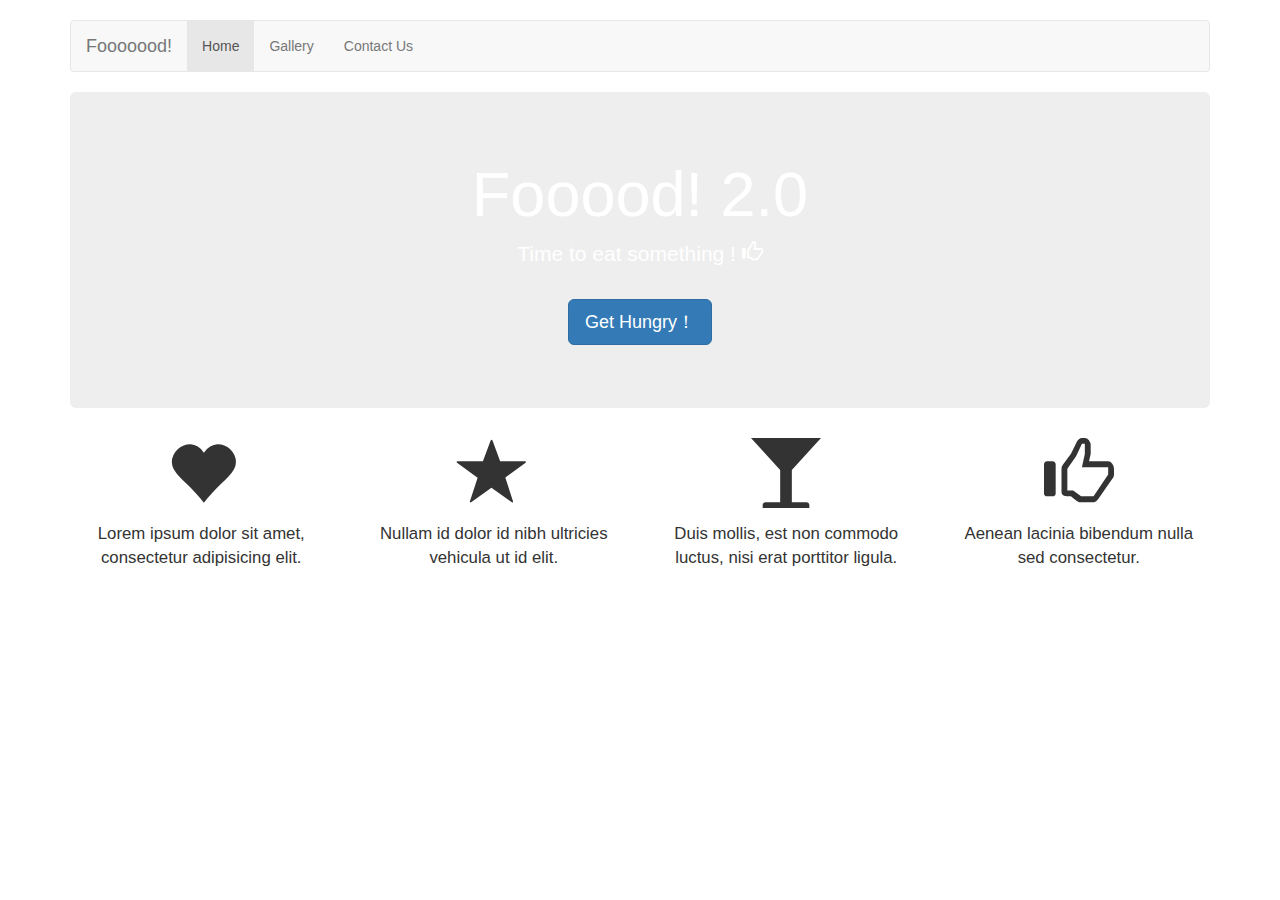
<file: index.html>
<!DOCTYPE html>
<html lang="en">
  <head>
    <meta charset="utf-8">
    <meta http-equiv="X-UA-Compatible" content="IE=edge">
    <meta name="viewport" content="width=device-width, initial-scale=1">
    <!-- The above 3 meta tags *must* come first in the head; any other head content must come *after* these tags -->
    <meta name="description" content="">
    <meta name="author" content="">

    <title>Fooooood 2.0</title>

    <!-- Bootstrap core CSS -->
    <link href="css/bootstrap.min.css" rel="stylesheet">
    <link href="css/mycss.css" rel="stylesheet">

    <!-- IE10 viewport hack for Surface/desktop Windows 8 bug -->
    <link href="css/ie10-viewport-bug-workaround.css" rel="stylesheet">

    <!-- Custom styles for this template -->
    <link href="css/navbar.css" rel="stylesheet">

    <!-- Just for debugging purposes. Don't actually copy these 2 lines! -->
    <!--[if lt IE 9]><script src="../../assets/js/ie8-responsive-file-warning.js"></script><![endif]-->
    <script src="js/ie-emulation-modes-warning.js"></script>

    <!-- HTML5 shim and Respond.js for IE8 support of HTML5 elements and media queries -->
    <!--[if lt IE 9]>
      <script src="https://oss.maxcdn.com/html5shiv/3.7.2/html5shiv.min.js"></script>
      <script src="https://oss.maxcdn.com/respond/1.4.2/respond.min.js"></script>
    <![endif]-->
  </head>

  <body>

    <div class="container">

      <!-- Static navbar -->
      <nav class="navbar navbar-default">
        <div class="container-fluid">
          <div class="navbar-header">
            <button type="button" class="navbar-toggle collapsed" data-toggle="collapse" data-target="#navbar" aria-expanded="false" aria-controls="navbar">
              <span class="sr-only">Toggle navigation</span>
              <span class="icon-bar"></span>
              <span class="icon-bar"></span>
              <span class="icon-bar"></span>
            </button>
            <a class="navbar-brand" href="#"><span>Fooooood!</span></a>
          </div>
          <div id="navbar" class="navbar-collapse collapse">
            <ul class="nav navbar-nav">
              <li class="active"><a href="index.html">Home</a></li>
              <li><a href="gallery.html">Gallery</a></li>
              <li><a href="contact.html">Contact Us</a></li>
            </ul>
          </div><!--/.nav-collapse -->
        </div><!--/.container-fluid -->
      </nav>

      <!-- Main component for a primary marketing message or call to action -->
      <div class="jumbotron">
        <h1>Fooood! 2.0</h1>
        <p>Time to eat something ! <span class="glyphicon glyphicon-thumbs-up"></span></p>
        <p>
          <a class="btn btn-lg btn-primary" href="gallery.html" role="button">Get Hungry！</a>
        </p>
      </div>

      <div class="row">
        <div class="col-md-3 text-center large">
          <i class="glyphicon glyphicon-heart"></i>
          <p>Lorem ipsum dolor sit amet, consectetur adipisicing elit.</p>
        </div>
        <div class="col-md-3 text-center large">
          <i class="glyphicon glyphicon-star"></i>
          <p>Nullam id dolor id nibh ultricies vehicula ut id elit.</p>
        </div>
        <div class="col-md-3 text-center large">
          <i class="glyphicon glyphicon-glass"></i>
          <p>Duis mollis, est non commodo luctus, nisi erat porttitor ligula.</p>
        </div>
        <div class="col-md-3 text-center large">
          <i class="glyphicon glyphicon-thumbs-up"></i>
          <p>Aenean lacinia bibendum nulla sed consectetur.</p>
        </div>
      </div>



    </div> <!-- /container -->


    <!-- Bootstrap core JavaScript
    ================================================== -->
    <!-- Placed at the end of the document so the pages load faster -->
    <script src="https://ajax.googleapis.com/ajax/libs/jquery/1.11.3/jquery.min.js"></script>
    <script>window.jQuery || document.write('<script src="../../assets/js/vendor/jquery.min.js"><\/script>')</script>
    <script src="js/bootstrap.min.js"></script>
    <!-- IE10 viewport hack for Surface/desktop Windows 8 bug -->
    <script src="js/ie10-viewport-bug-workaround.js"></script>
  </body>
</html>
</file>
<file: css/mycss.css>
.foodbox{
	float: left;
	margin: 17px;
	height: 400px;
	width: 250px;
	
}
.foodbox1{
	float: left;
	margin: 17px;
	height: 300px;
	width: 300px;
	background-color: plum;
}
.image{	
	margin: 5px;
	height: 240px;
	width: 240px;
	
}
.smallimage{
	float: left;	
	margin: 5px;
	height: 200px;
	width: 200px;
	
}
.foodpic{
	float: left;
	margin: 5px;
	height: 350px;
	width: 650px;
	
}
.topselect{
	float: left;
	margin: 5px;
	height: 350px;
	width: 440px;
}
.unit{
	margin-left: 5px;
	height: 40px;
	width: 240px;
	font-size: 20px;
	font-family: Papyrus, fantasy;
}
.top{
	height: 370px;
	width: 1400px;
}
.bottom{
	height: 200px;
	width: 1400px;
}
.foodinfo{
	float: left;
	height: 200px;
	width: 700px;
}
.checkbox label{
	font-size: 20px;
}


.large .glyphicon {
	font-size: 5em;
}

.large p {
	font-size: 1.2em;
	margin: 10px;
}

.jumbotron {
	background-image: url('C:\\workspace_KB\\food2\\pic\\food.jpg');
	background-size: cover;
	color: #fff;
	text-align: center;
}

.carousel-inner {
	height: 400px;
}

.carousel-inner .item {
	background-size: cover;
	height: 400px;
}

.rice {
	background-image: url('../pic/rice1.jpg');
	background-position: 0 10%;
}

.pizza {
	background-image: url('../pic/pizza1.jpg');
	background-position: 0 50%;
}
.noodle {
	background-image: url('../pic/noodle1.jpg');
	background-position: 0 50%;
}

.checklist {
	font-size: 2em;
}
.btn{
	margin-top: 15px;
}
</file>
<file: css/navbar.css>
body {
  padding-top: 20px;
  padding-bottom: 20px;
}

.navbar {
  margin-bottom: 20px;
}
</file>
<file: css/ie10-viewport-bug-workaround.css>
/*!
 * IE10 viewport hack for Surface/desktop Windows 8 bug
 * Copyright 2014-2015 Twitter, Inc.
 * Licensed under MIT (https://github.com/twbs/bootstrap/blob/master/LICENSE)
 */

/*
 * See the Getting Started docs for more information:
 * http://getbootstrap.com/getting-started/#support-ie10-width
 */
@-webkit-viewport { width: device-width; }
@-moz-viewport    { width: device-width; }
@-ms-viewport     { width: device-width; }
@-o-viewport      { width: device-width; }
@viewport         { width: device-width; }
</file>
